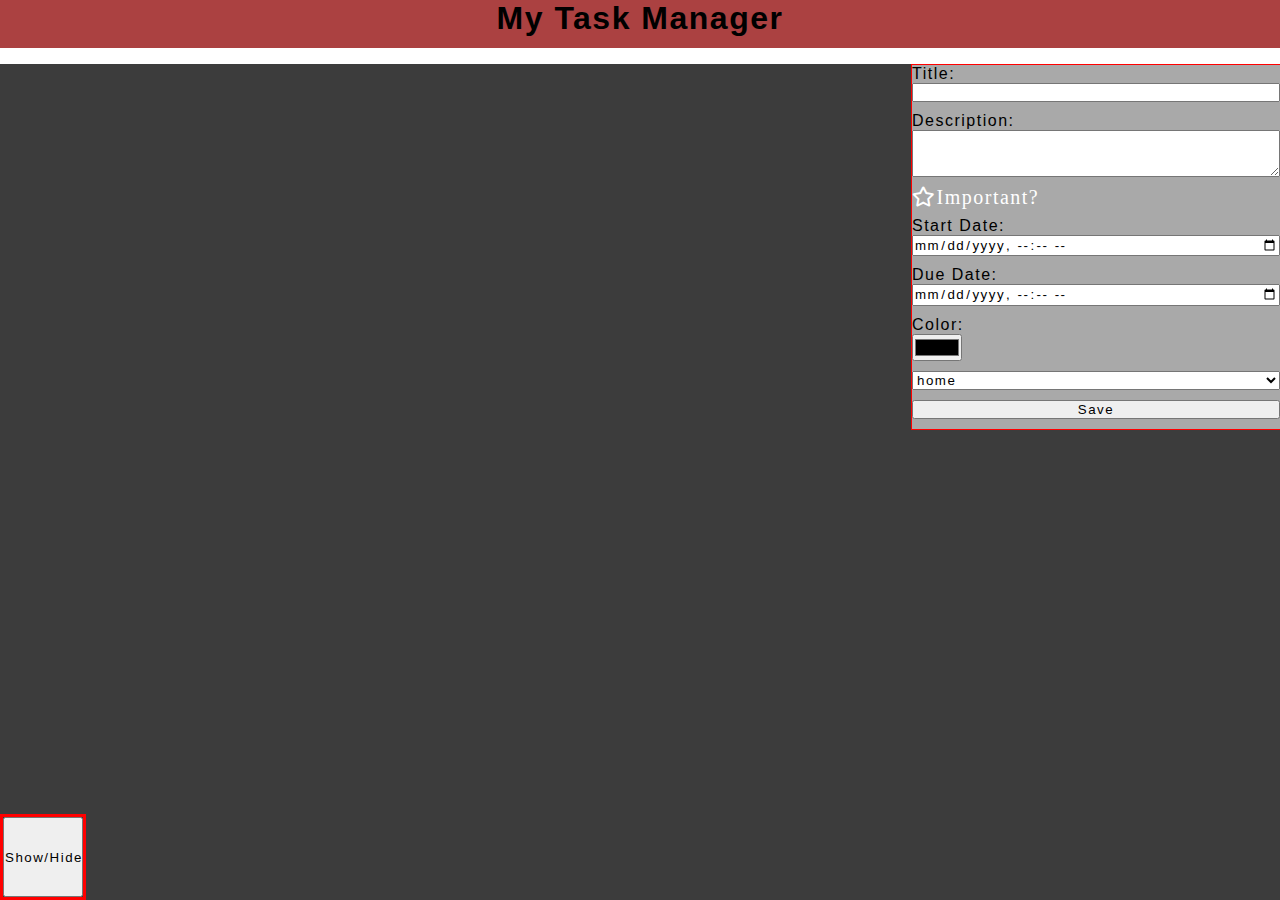
<file: index.html>
<!DOCTYPE html>
<html lang="en">
  <head>
    <meta charset="UTF-8" />
    <meta http-equiv="X-UA-Compatible" content="IE=edge" />
    <meta name="viewport" content="width=device-width, initial-scale=1.0" />
    <link rel="stylesheet" href="./styles/app.css" />
    <link
      rel="stylesheet"
      href="https://use.fontawesome.com/releases/v5.15.1/css/all.css"
    />
    <title>TaskManager</title>
  </head>
  <body>
    <header class="head">
      <h1>My Task Manager</h1>
    </header>
    <main>
      <section id="sect-list">
        <!-- render task here -->
        <div id="task-container"></div>
      </section>

      <section id="sect-form" class="section-form">
        <div class="form">
          <div class="control">
            <label class="label">Title:</label>
            <input id="txtTitle" type="text" />
          </div>

          <div class="control">
            <label class="label">Description:</label>
            <textarea id="txtDesc" rows="3"></textarea>
          </div>

          <div class="control">
            <i id="iImportant" class="far fa-star icon-important">Important?</i>
            <!--add a class to select in css-->
          </div>

          <div class="control">
            <label class="label">Start Date:</label>
            <input id="txtStartDate" type="datetime-local" />
            <!--pay attention-->
          </div>

          <div class="control">
            <label class="label">Due Date:</label>
            <input id="txtDueDate" type="datetime-local" />
            <!--pay attention-->
          </div>

          <div class="control">
            <label class="label">Color:</label>
            <input id="selColor" type="color" />
          </div>

          <div class="control">
            <select id="txtOption">
              <option value="1">home</option>
              <option value="2">work</option>
              <option value="3">school</option>
              <option value="4">family</option>
            </select>
          </div>
          <div class="control">
            <button class="btn" id="btnSave">Save</button>
          </div>
          <div id="alertError" class="error hide">
            <h6>Error: Title should be at least 5 chars long</h6>
          </div>
        </div>
      </section>

      <div class="showButton">
        <button class="btn" id="btnClear">Show/Hide</button>
      </div>
    </main>

    <script src="https://code.jquery.com/jquery-3.6.0.min.js"></script>
    <script src="./scripts/task.js"></script>
    <script src="./scripts/main.js"></script>
  </body>
</html>
</file>
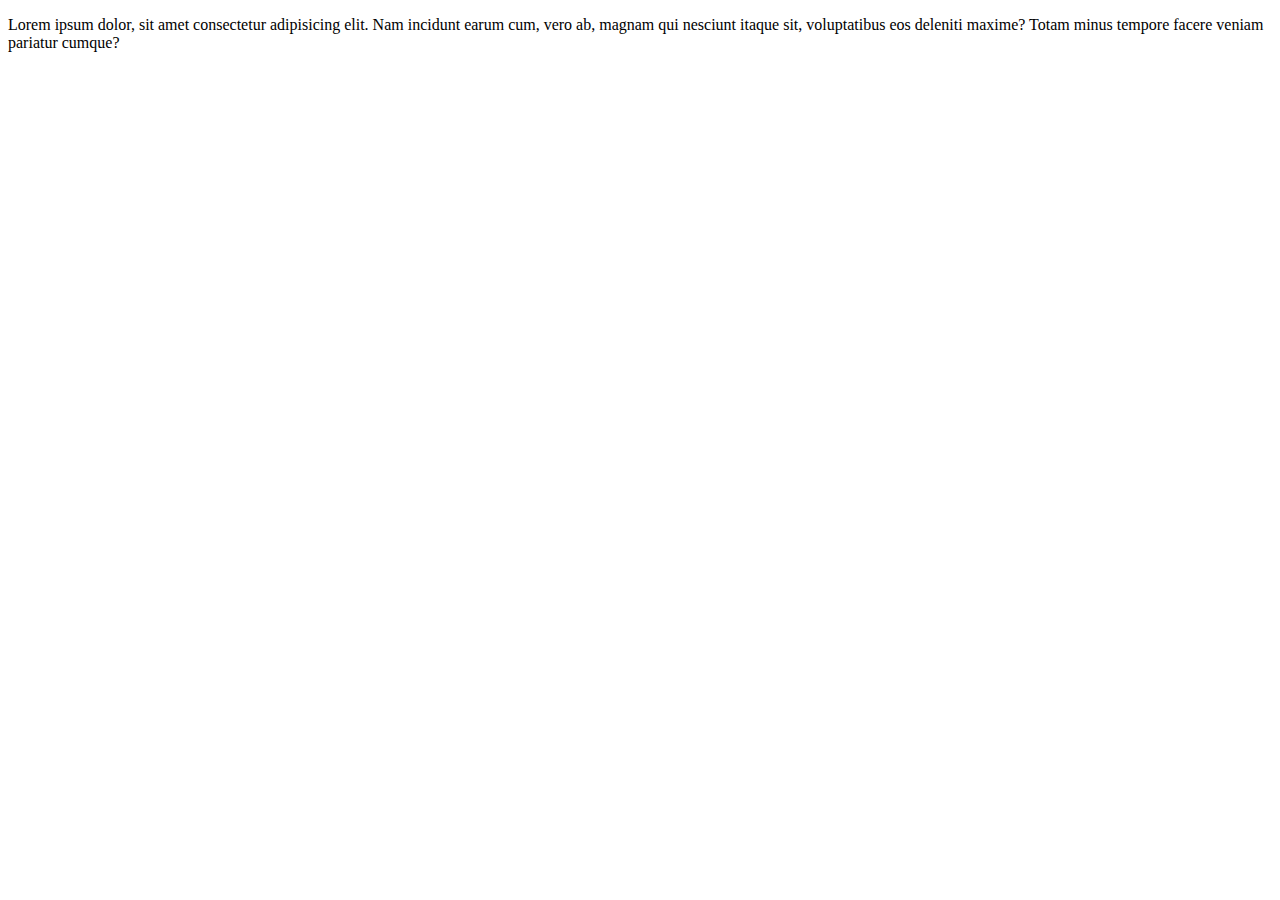
<file: test.html>
<!DOCTYPE html>
<html lang="en">
<head>
    <meta charset="UTF-8">
    <meta http-equiv="X-UA-Compatible" content="IE=edge">
    <meta name="viewport" content="width=device-width, initial-scale=1.0">
    
    <title>Document</title>
</head>
<body>
    <p>Lorem ipsum dolor, sit amet consectetur adipisicing elit. Nam incidunt earum cum, vero ab, magnam qui nesciunt itaque sit, voluptatibus eos deleniti maxime? Totam minus tempore facere veniam pariatur cumque?</p>



    <script src="./scripts/test.js"></script>
</body>
</html>
</file>
<file: styles/app.css>
*{
   margin:0;
   padding:0;
   font-family: 'Segoe UI', Tahoma, Geneva, Verdana, sans-serif;
   letter-spacing: 1.5px;
   
}
body{
   background-color: rgba(21, 21, 21, 0.836);
}
.head{
   background-color: rgba(255, 70, 70, 0.574);
   height:3rem;
   align-items: center;
   text-align: center;
   border-bottom:1rem solid white;
}
main {
   display:flex;
   flex-direction: row;
   justify-content: space-between;

   
   /* align-items: flex-end;
   text-align: center; */
}


.task{
   border-top: 1px solid red;
   border-bottom: 1px solid red;
   border-right: 1px solid red;
   display:flex;
   height: 50vh;
   width:40rem;
   background-color: darkgray;
   font-weight: 500;
   column-gap: 5px;
   /* margin-left:10px; */
   
   
}

.task .info{
   flex:1;
   
}

.task .info h5{
   font-family: 'Segoe UI', Tahoma, Geneva, Verdana, sans-serif;

}
.task .info p{
   flex:2;
   
}

.task .dates{
   flex:1;
}
.task .dates label{
display: block;
}

.error{
   border: 2px solid red;
   padding:10px;
   background-color: red;
   color:white;
   border-radius: 6px;
}

.error h6{
   margin:0;
}

.hide{
   display:none;
}
#sect-form{
   display:flex;
  /* margin-right:10px; */
   border-top:1px solid red;
   border-left:1px solid red;
   border-bottom:1px solid red;
   width:23rem;
   background-color: darkgray;
 
  /* justify-content: center;  */
}



#sect-form div.form{
   display:flex;
   flex-direction: column;
   width:23rem;
  
   /* margin-left:1rem;
   margin-right:auto; */
   background-color: darkgray;
}

.label{
   background-color: darkgray;
}

#sect-form div.control{
   display:flex;
   flex-direction: column;
   width:23rem;
   text-align: left;
   padding-bottom:10px;
   background-color: darkgray;
   
}



.icon-important{
    color:white; 
   font-size: 20px;
   cursor:pointer;
   background-color: darkgray;
   
}  
.showButton{
   position:absolute;
   bottom:0;
   
   border:3px solid red;
}

#btnClear{
   width:5rem;
   height:5rem;
}
</file>
